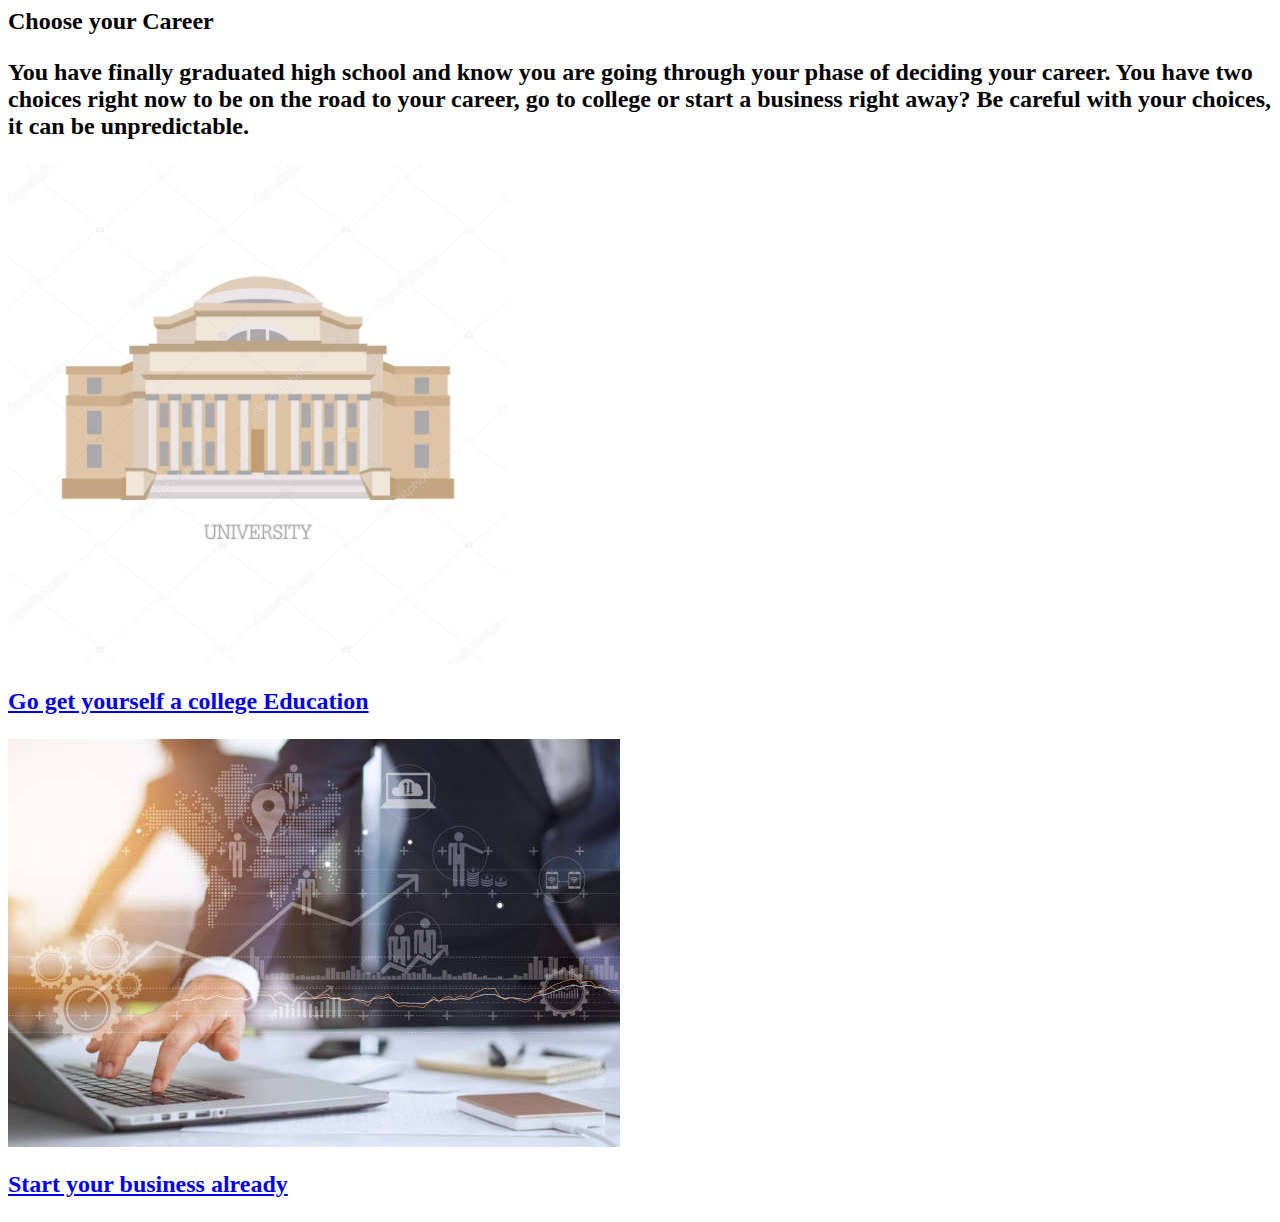
<file: file:/Users/jotaro.tadehara/Desktop/Website_Template/Website_Template/index.html>
 <html>
  <head> <!-- first element of my site -->
    <title>Choose your Career</title>
    <link href="style.css" rel="stylesheet" type="text/css"/>
  </head>
  <body>
    <h2>Choose your Career<h2>
    <p> You have finally graduated high school and know you are going through your phase of deciding your career. You have two choices right now to be on the road to your career, go to college or start a business right away? Be careful with your choices, it can be unpredictable.</p>

    <img src="Images/University.jpeg" alt="Picture of University" width="500px" height="500px"/>
    <p><a href="Choice_1.html">
      Go get yourself a college Education
    </a></p>

    <img src="Images/Business.jpg" alt="Business in progress"/>
    <p><a href="Choice_2.html">
      Start your business already
    </a></p>

  </body>
</html>
</file>
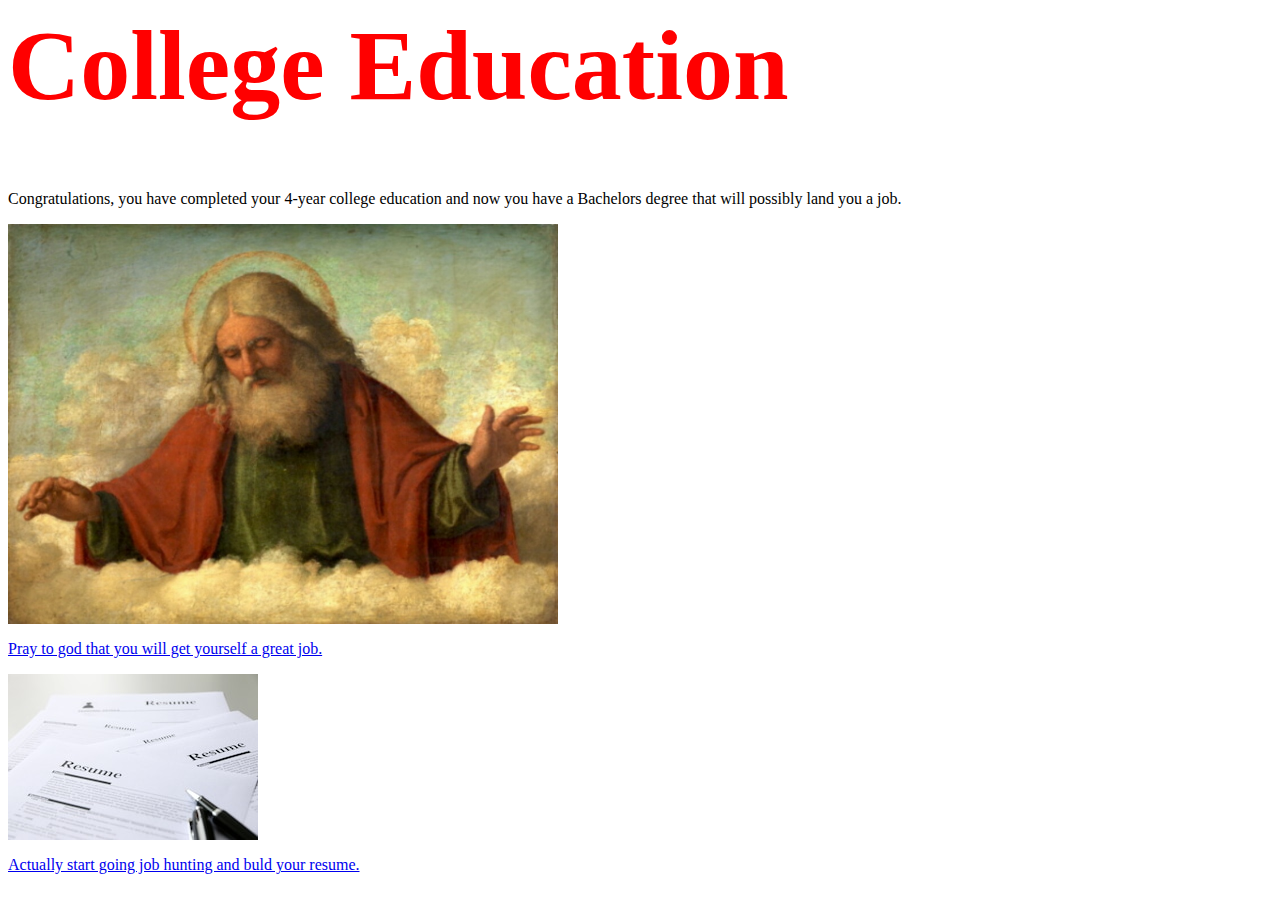
<file: file:/Users/jotaro.tadehara/Desktop/Website_Template/Website_Template/Choice_1.html>
 <html>
  <head> <!-- first element of my site -->
    <title>My First Website</title>
    <link href="style.css" rel="stylesheet" type="text/css"/>
  </head>
  <body>
    <h1>College Education</h1>
    <p>Congratulations, you have completed your 4-year college education and now you have a Bachelors degree that will possibly land you a job. </p> <!-- paragraph tag - good for paragraphs and text -->

    <img src="Images/SCP_343.jpg" alt="GOD" width="550px" height="400px">
    <p><a href="Ending_1.html">
      Pray to god that you will get yourself a great job.
    </a></p>

    <img src="Images/Resume.jpg" alt="Put your resume here">
    <p><a href="Ending_2.html">
      Actually start going job hunting and buld your resume.
    </a></p>

  </body>
</html>
</file>
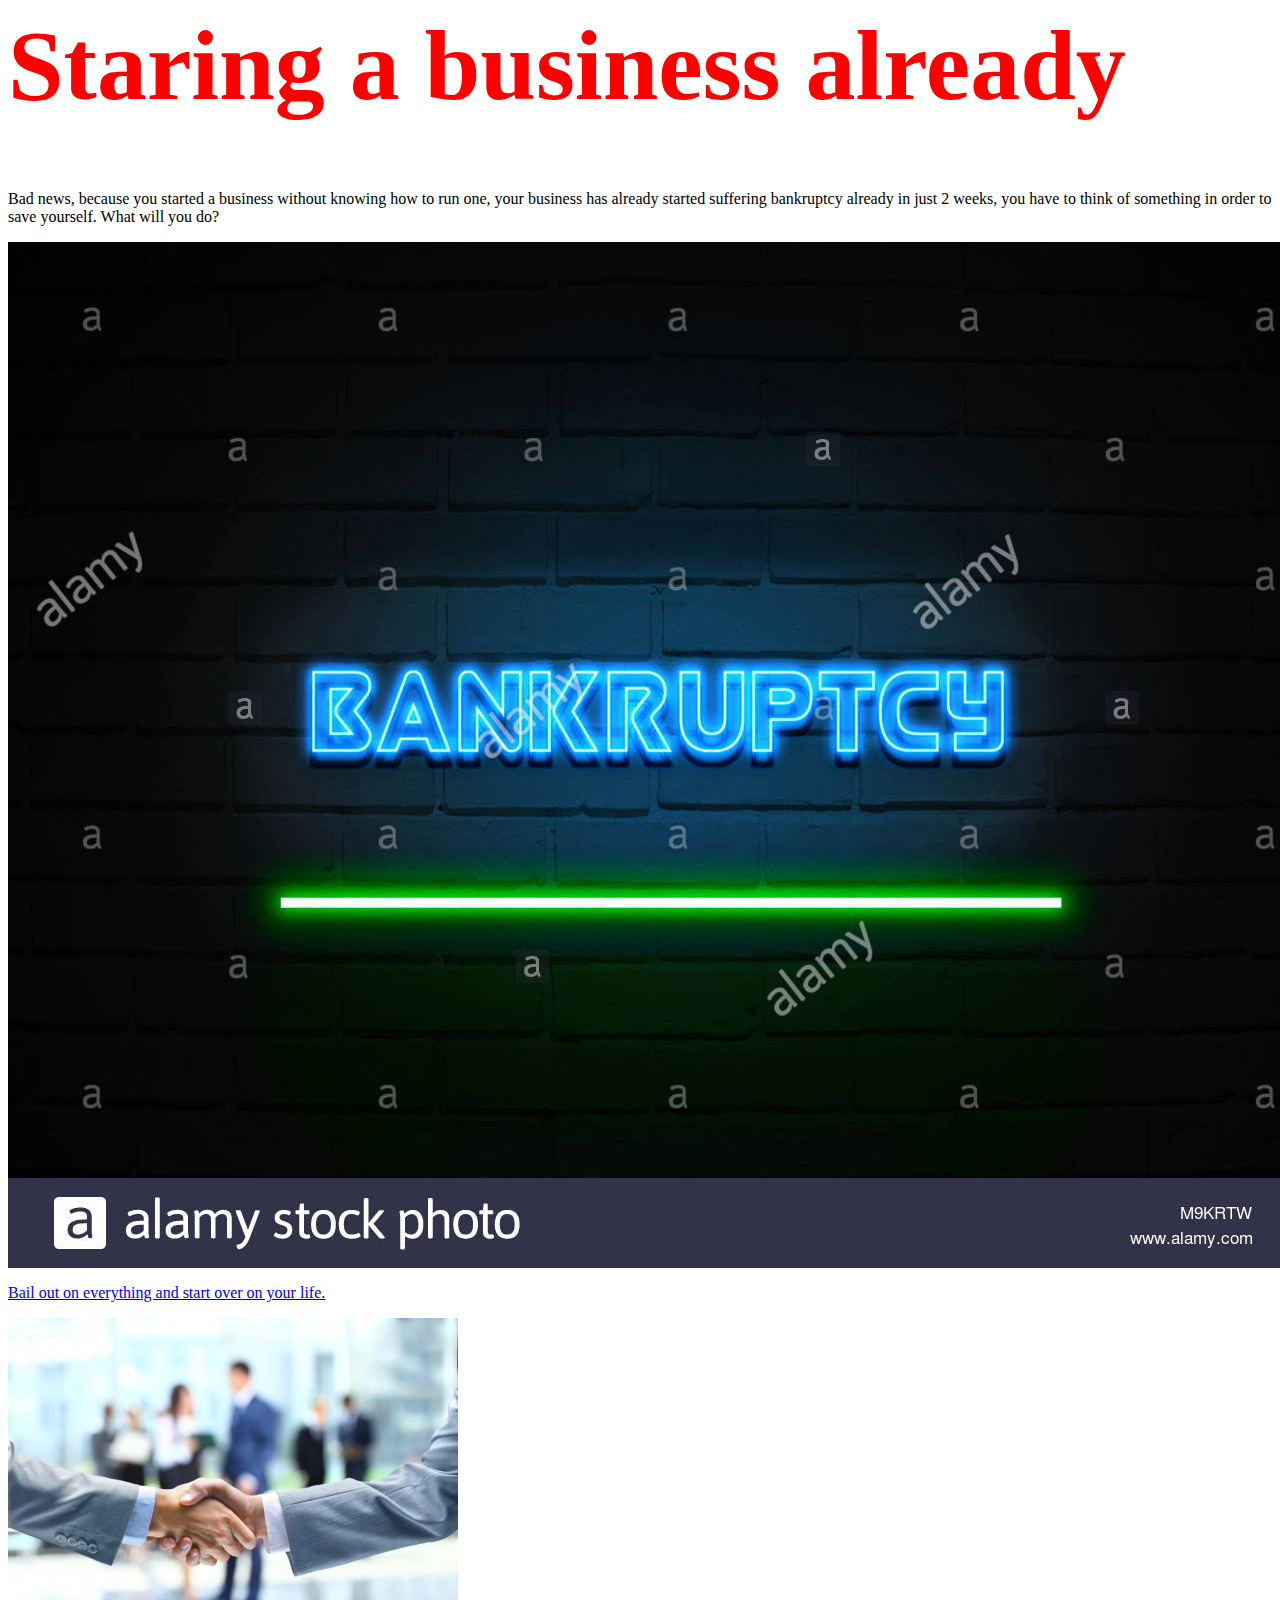
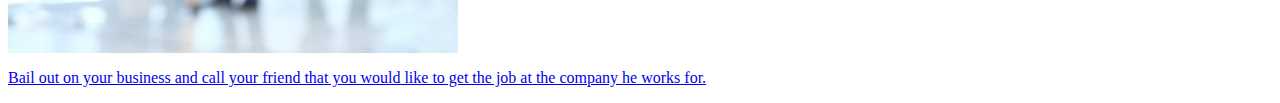
<file: file:/Users/jotaro.tadehara/Desktop/Website_Template/Website_Template/Choice_2.html>
 <html>
  <head> <!-- first element of my site -->
    <title>My First Website</title>
    <link href="style.css" rel="stylesheet" type="text/css"/>
  </head>
  <body>
    <h1>Staring a business already</h1>
    <p>Bad news, because you started a business without knowing how to run one, your business has already started suffering bankruptcy already in just 2 weeks, you have to think of something in order to save yourself. What will you do?</p>

    <img src="Images/Bankruptcy.jpg" alt="Get Broke!">
    <p><a href="Ending_1.html">
      Bail out on everything and start over on your life.
    </a></p>

    <img src="Images/Handshake.jpg" alt="Make the choice">
    <p><a href="Ending_2.html">
      Bail out on your business and call your friend that you would like to get the job at the company he works for.
    </a></p>

  </body>
</html>
</file>
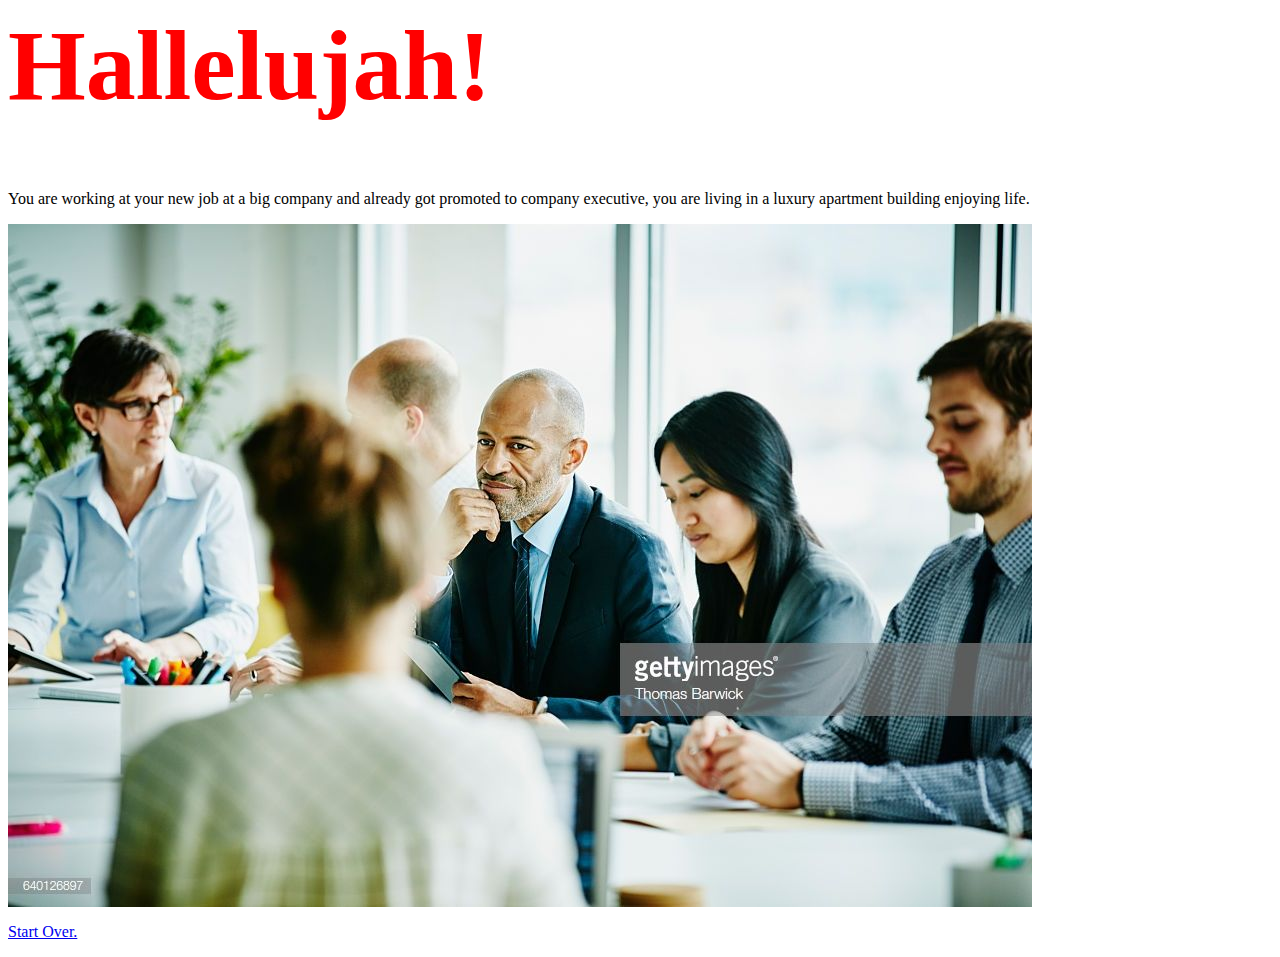
<file: file:/Users/jotaro.tadehara/Desktop/Website_Template/Website_Template/Ending_2.html>
 <html>
  <head> <!-- first element of my site -->
    <title>My First Website</title>
    <link href="style.css" rel="stylesheet" type="text/css"/>
  </head>
  <body>
    <h1>Hallelujah!</h1>
    <p>You are working at your new job at a big company and already got promoted to company executive, you are living in a luxury apartment building enjoying life.</p> <!-- paragraph tag - good for paragraphs and text -->

    <img src="Images/Business_Meeting.jpg" alt="Business meeting!"/>

    <p><a href="index.html">
      Start Over.
    </a></p>

  </body>
</html>
</file>
<file: file:/Users/jotaro.tadehara/Desktop/Website_Template/Website_Template/style.css>
h1 {color: #ff0000;
font-size: 100px;
}
</file>
